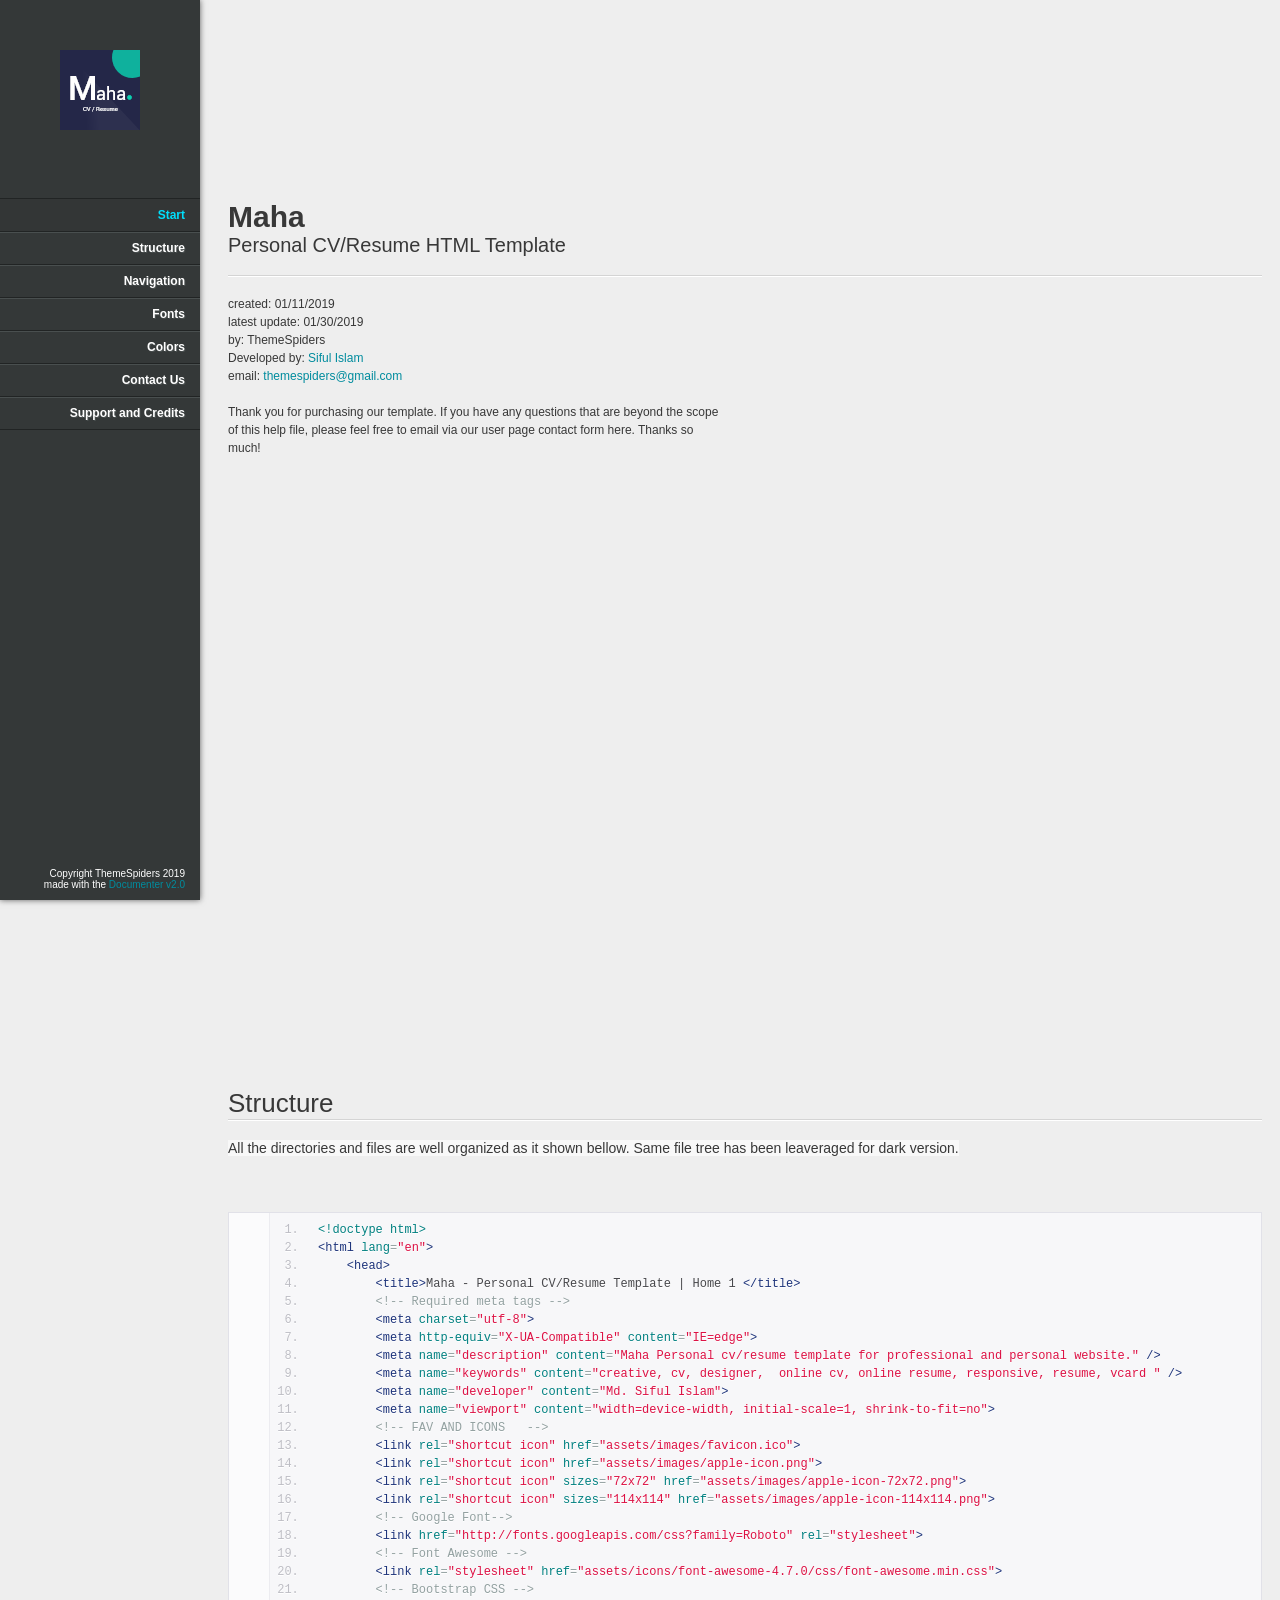
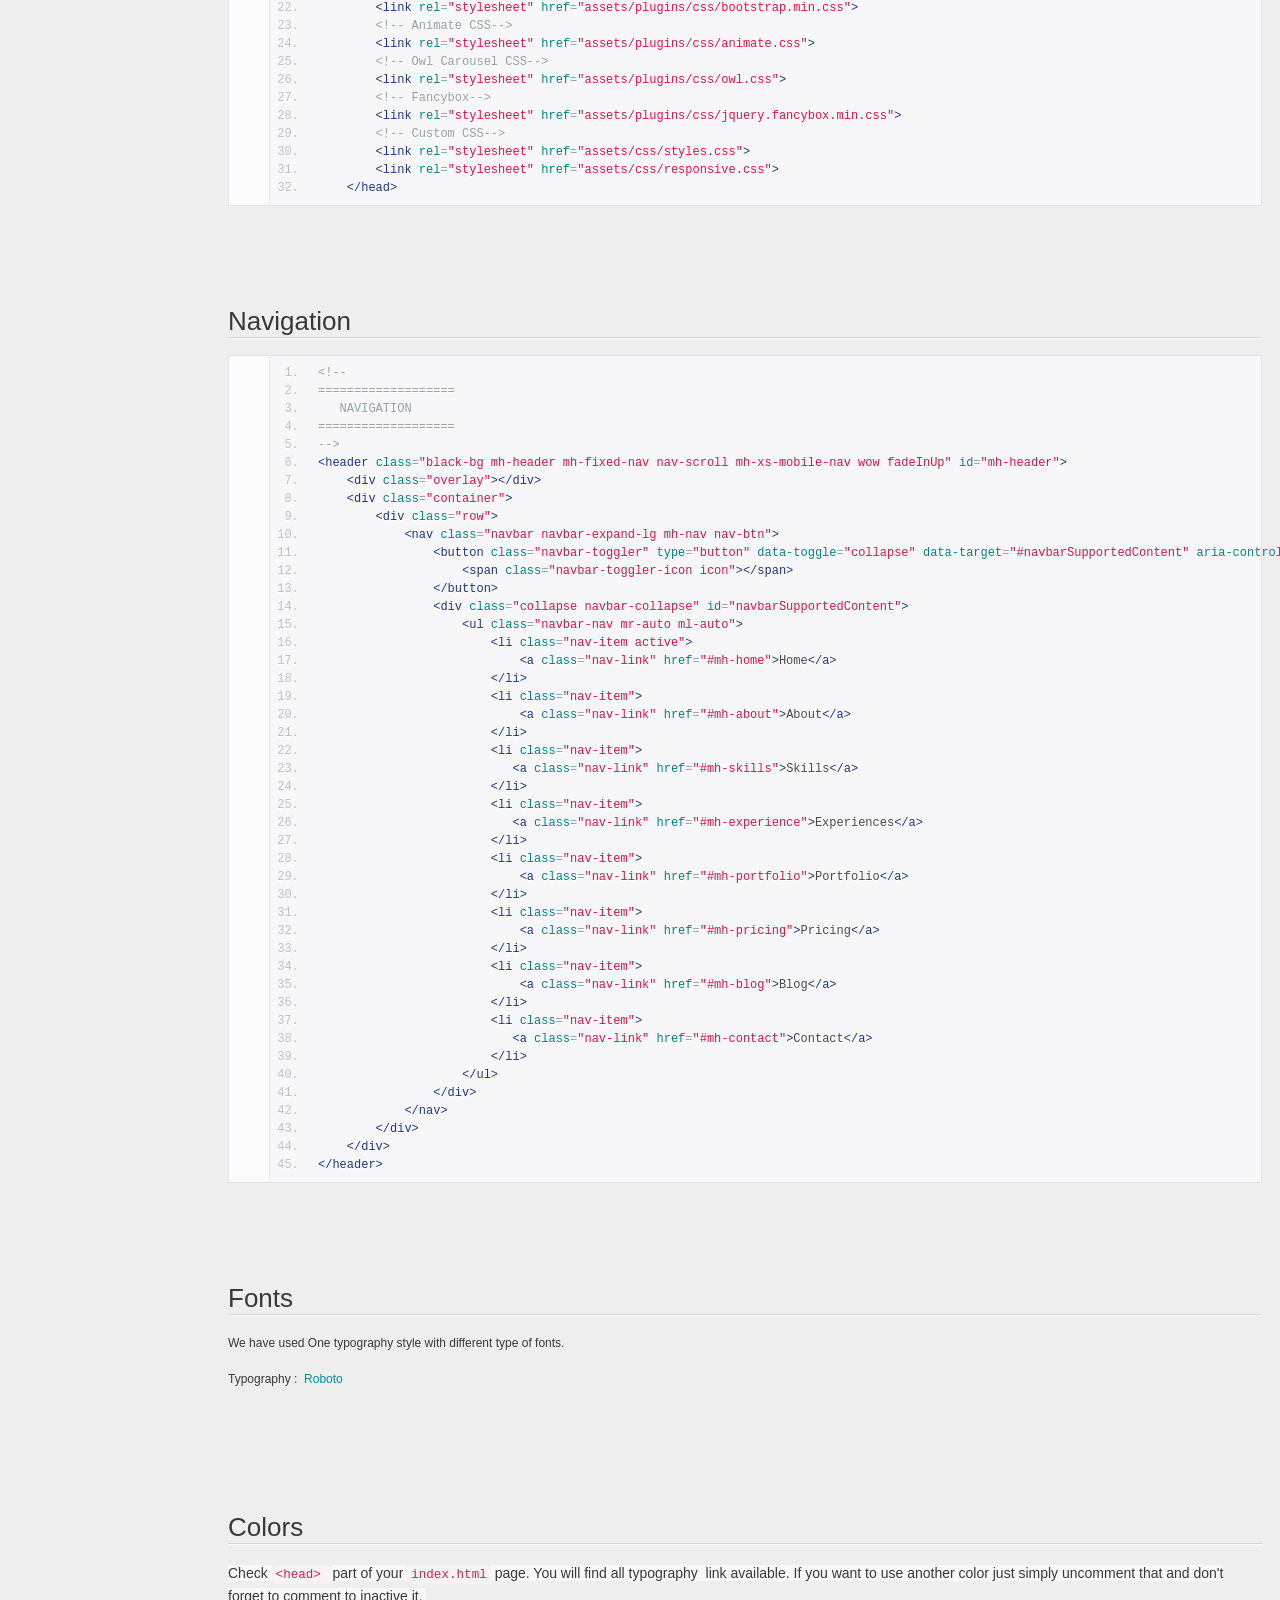
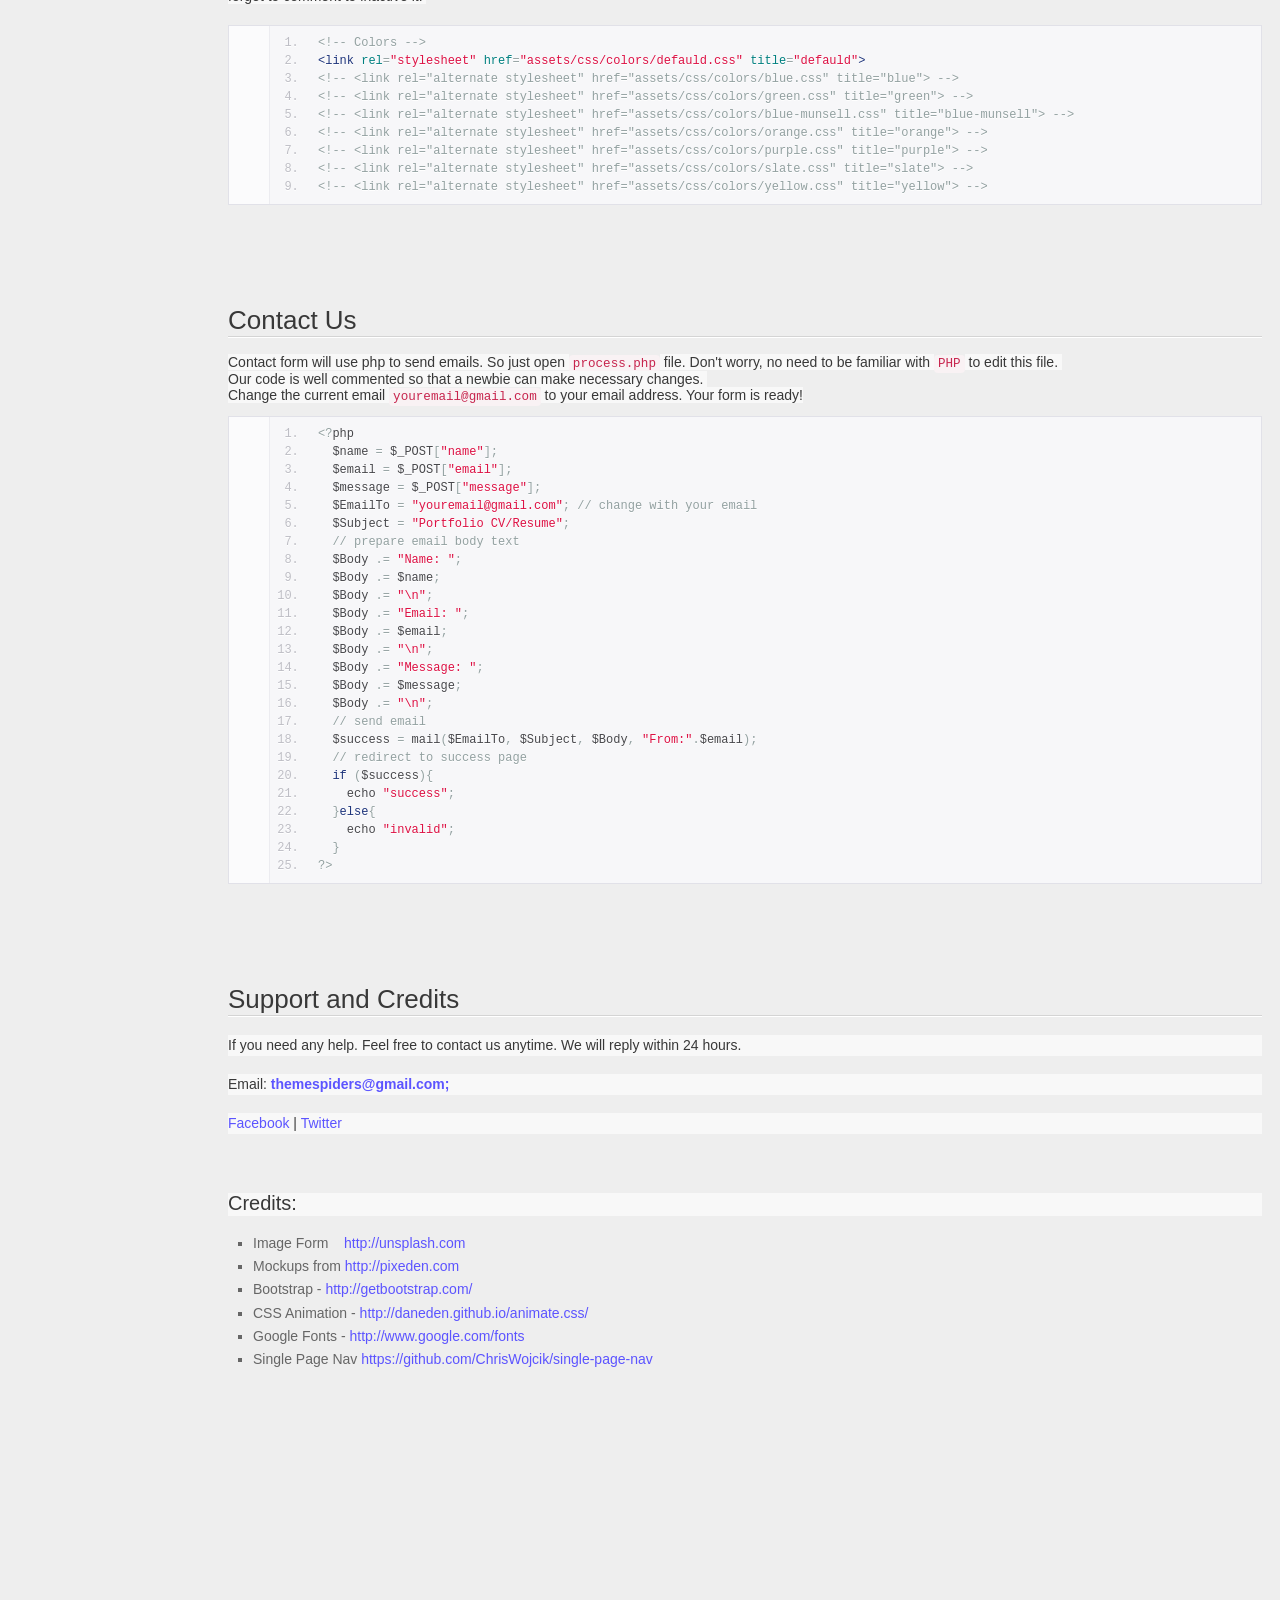
<file: Wonder/documentation/index.html>
<!doctype html>  
<!--[if IE 6 ]><html lang="en-us" class="ie6"> <![endif]-->
<!--[if IE 7 ]><html lang="en-us" class="ie7"> <![endif]-->
<!--[if IE 8 ]><html lang="en-us" class="ie8"> <![endif]-->
<!--[if (gt IE 7)|!(IE)]><!-->
<html lang="en-us"><!--<![endif]-->

<!-- Mirrored from cvresumetemplate.com/maha-personal-cv-resume-html-template/documentation/index.html by HTTrack Website Copier/3.x [XR&CO'2014], Sat, 07 Sep 2019 05:36:10 GMT -->
<head>
	<meta charset="utf-8">
	
	<title>Maha - Personal CV/Resume HTML Template</title>
	
    <meta name="description" content="Maha Personal cv/resume template for professional and personal website." />
    <meta name="keywords" content="creative, cv, designer,  online cv, online resume, powerful portfolio, professional, professional resume, responsive, resume, vcard " />
    <meta name="developer" content="Md. Siful Islam">
	<meta name="date" content="2019-01-30T00:00:00+01:00">	
	<link rel="stylesheet" href="assets/css/documenter_style.css" media="all">
	<link rel="stylesheet" href="assets/js/google-code-prettify/prettify.css" media="screen">
	<script src="assets/js/google-code-prettify/prettify.js"></script>	
	<script src="assets/js/jquery.js"></script>	
	<script src="assets/js/smoothscroll.js"></script>
	<script src="assets/js/jquery.easing.js"></script>
	
	<script>document.createElement('section');var duration='854',easing='swing';</script>
	<script src="assets/js/script.js"></script>
	
	<style>
		html{background-color:#EEEEEE;color:#383838;}
		::-moz-selection{background:#333636;color:#00DFFC;}
		::selection{background:#333636;color:#00DFFC;}
		#documenter_sidebar #documenter_logo{background-image:url(assets/images/image_1.png);}
		a{color:#008C9E;}
		.btn {
			border-radius:3px;
		}
		.btn-primary {
			  background-image: -moz-linear-gradient(top, #008C9E, #006673);
			  background-image: -ms-linear-gradient(top, #008C9E, #006673);
			  background-image: -webkit-gradient(linear, 0 0, 0 008C9E%, from(#343838), to(#006673));
			  background-image: -webkit-linear-gradient(top, #008C9E, #006673);
			  background-image: -o-linear-gradient(top, #008C9E, #006673);
			  background-image: linear-gradient(top, #008C9E, #006673);
			  filter: progid:DXImageTransform.Microsoft.gradient(startColorstr='#008C9E', endColorstr='#006673', GradientType=0);
			  border-color: #006673 #006673 #bfbfbf;
			  color:#FFFFFF;
		}
		.btn-primary:hover,
		.btn-primary:active,
		.btn-primary.active,
		.btn-primary.disabled,
		.btn-primary[disabled] {
		  border-color: #008C9E #008C9E #bfbfbf;
		  background-color: #006673;
		}
		hr{border-top:1px solid #D4D4D4;border-bottom:1px solid #FFFFFF;}
		#documenter_sidebar, #documenter_sidebar ul a{background-color:#343838;color:#FFFFFF;http://demo.themespiders.com/praxis-app-landing-template/assets/images/black-home-bg.jpg}
		#documenter_sidebar ul a{-webkit-text-shadow:1px 1px 0px #494F4F;-moz-text-shadow:1px 1px 0px #494F4F;text-shadow:1px 1px 0px #494F4F;}
		#documenter_sidebar ul{border-top:1px solid #212424;}
		#documenter_sidebar ul a{border-top:1px solid #494F4F;border-bottom:1px solid #212424;color:#FFFFFF;}
		#documenter_sidebar ul a:hover{background:#333636;color:#00DFFC;border-top:1px solid #333636;}
		#documenter_sidebar ul a.current{background:#333636;color:#00DFFC;border-top:1px solid #333636;}
		#documenter_copyright{display:block !important;visibility:visible !important;}
	</style>
	
</head>
<body class="documenter-project-maha-cv-resume">
	<div id="documenter_sidebar">
		<a href="#documenter_cover" id="documenter_logo"></a>
		<ul id="documenter_nav">
			<li><a class="current" href="#documenter_cover">Start</a></li>
				
			<li><a href="#structure" title="Structure">Structure</a></li>
			<li><a href="#navigation" title="Navigation">Navigation</a></li>
			<li><a href="#fonts" title="Fonts">Fonts</a></li>
			<li><a href="#colors" title="Colors">Colors</a></li>
			<li><a href="#contact_us" title="Contact Us">Contact Us</a></li>
			<li><a href="#support_and_credits" title="Support and Credits">Support and Credits</a></li>

		</ul>
		<div id="documenter_copyright">Copyright ThemeSpiders 2019<br>
		made with the <a href="http://rxa.li/documenter">Documenter v2.0</a> 
		</div>
	</div>
	<div id="documenter_content">
	<section id="documenter_cover">
	<h1>Maha</h1>
	<h2>Personal CV/Resume HTML Template</h2>
	<div id="documenter_buttons">
		
	</div>
	<hr>
	<ul>
	<li>created: 01/11/2019</li>
	<li>latest update: 01/30/2019</li>
	<li>by: ThemeSpiders</li>
	<li>Developed by: <a href="sifulislam.html">Siful Islam</a></li>
	<li><a href="#"></a></li>
	<li>email: <a href="mailto:&#116;&#104;&#101;&#109;&#101;&#115;&#112;&#105;&#100;&#101;&#114;&#115;&#64;&#103;&#109;&#97;&#105;&#108;&#46;&#99;&#111;&#109;">&#116;&#104;&#101;&#109;&#101;&#115;&#112;&#105;&#100;&#101;&#114;&#115;&#64;&#103;&#109;&#97;&#105;&#108;&#46;&#99;&#111;&#109;</a></li>
	</ul>
	<p>Thank you for purchasing our template. 
If you have any questions that are beyond the scope of this help file, please feel free to email via our user page contact form here. Thanks so much!</p>
	</section>
	
	<section id="structure">
	<div class="page-header"><h3>Structure</h3><hr class="notop"></div>
<p>
	<span style="color: rgb(56, 56, 56); font-family: Arial, verdana, arial, sans-serif; font-size: 14px; background-color: rgb(248, 248, 248);">All the directories and files are well organized as it shown bellow. Same file tree has been leaveraged for dark version.</span></p>
<p>
	&nbsp;</p>
<pre class="prettyprint lang-html linenums">
&lt;!doctype html&gt;
&lt;html lang=&quot;en&quot;&gt;
    &lt;head&gt;
        &lt;title&gt;Maha - Personal CV/Resume Template | Home 1 &lt;/title&gt;
        &lt;!-- Required meta tags --&gt;
        &lt;meta charset=&quot;utf-8&quot;&gt;
        &lt;meta http-equiv=&quot;X-UA-Compatible&quot; content=&quot;IE=edge&quot;&gt;
        &lt;meta name=&quot;description&quot; content=&quot;Maha Personal cv/resume template for professional and personal website.&quot; /&gt;
        &lt;meta name=&quot;keywords&quot; content=&quot;creative, cv, designer,  online cv, online resume, responsive, resume, vcard &quot; /&gt;
        &lt;meta name=&quot;developer&quot; content=&quot;Md. Siful Islam&quot;&gt;
        &lt;meta name=&quot;viewport&quot; content=&quot;width=device-width, initial-scale=1, shrink-to-fit=no&quot;&gt;
        &lt;!-- FAV AND ICONS   --&gt;
        &lt;link rel=&quot;shortcut icon&quot; href=&quot;assets/images/favicon.ico&quot;&gt;
        &lt;link rel=&quot;shortcut icon&quot; href=&quot;assets/images/apple-icon.png&quot;&gt;
        &lt;link rel=&quot;shortcut icon&quot; sizes=&quot;72x72&quot; href=&quot;assets/images/apple-icon-72x72.png&quot;&gt;
        &lt;link rel=&quot;shortcut icon&quot; sizes=&quot;114x114&quot; href=&quot;assets/images/apple-icon-114x114.png&quot;&gt;
        &lt;!-- Google Font--&gt;
        &lt;link href=&quot;http://fonts.googleapis.com/css?family=Roboto&quot; rel=&quot;stylesheet&quot;&gt;
        &lt;!-- Font Awesome --&gt;
        &lt;link rel=&quot;stylesheet&quot; href=&quot;assets/icons/font-awesome-4.7.0/css/font-awesome.min.css&quot;&gt;
        &lt;!-- Bootstrap CSS --&gt;
        &lt;link rel=&quot;stylesheet&quot; href=&quot;assets/plugins/css/bootstrap.min.css&quot;&gt;
        &lt;!-- Animate CSS--&gt;
        &lt;link rel=&quot;stylesheet&quot; href=&quot;assets/plugins/css/animate.css&quot;&gt;
        &lt;!-- Owl Carousel CSS--&gt;
        &lt;link rel=&quot;stylesheet&quot; href=&quot;assets/plugins/css/owl.css&quot;&gt;
        &lt;!-- Fancybox--&gt;
        &lt;link rel=&quot;stylesheet&quot; href=&quot;assets/plugins/css/jquery.fancybox.min.css&quot;&gt;
        &lt;!-- Custom CSS--&gt;
        &lt;link rel=&quot;stylesheet&quot; href=&quot;assets/css/styles.css&quot;&gt;
        &lt;link rel=&quot;stylesheet&quot; href=&quot;assets/css/responsive.css&quot;&gt;
    &lt;/head&gt;</pre>

</section>
<section id="navigation">
	<div class="page-header"><h3>Navigation</h3><hr class="notop"></div>
<pre class="prettyprint lang-html linenums">
​&lt;!--
===================
   NAVIGATION
===================
--&gt;
&lt;header class=&quot;black-bg mh-header mh-fixed-nav nav-scroll mh-xs-mobile-nav wow fadeInUp&quot; id=&quot;mh-header&quot;&gt;
    &lt;div class=&quot;overlay&quot;&gt;&lt;/div&gt;
    &lt;div class=&quot;container&quot;&gt;
        &lt;div class=&quot;row&quot;&gt;
            &lt;nav class=&quot;navbar navbar-expand-lg mh-nav nav-btn&quot;&gt;
                &lt;button class=&quot;navbar-toggler&quot; type=&quot;button&quot; data-toggle=&quot;collapse&quot; data-target=&quot;#navbarSupportedContent&quot; aria-controls=&quot;navbarSupportedContent&quot; aria-expanded=&quot;false&quot; aria-label=&quot;Toggle navigation&quot;&gt;
                    &lt;span class=&quot;navbar-toggler-icon icon&quot;&gt;&lt;/span&gt;
                &lt;/button&gt;
                &lt;div class=&quot;collapse navbar-collapse&quot; id=&quot;navbarSupportedContent&quot;&gt;
                    &lt;ul class=&quot;navbar-nav mr-auto ml-auto&quot;&gt;
                        &lt;li class=&quot;nav-item active&quot;&gt;
                            &lt;a class=&quot;nav-link&quot; href=&quot;#mh-home&quot;&gt;Home&lt;/a&gt;
                        &lt;/li&gt;
                        &lt;li class=&quot;nav-item&quot;&gt;
                            &lt;a class=&quot;nav-link&quot; href=&quot;#mh-about&quot;&gt;About&lt;/a&gt;
                        &lt;/li&gt;
                        &lt;li class=&quot;nav-item&quot;&gt;
                           &lt;a class=&quot;nav-link&quot; href=&quot;#mh-skills&quot;&gt;Skills&lt;/a&gt;
                        &lt;/li&gt;                                
                        &lt;li class=&quot;nav-item&quot;&gt;
                           &lt;a class=&quot;nav-link&quot; href=&quot;#mh-experience&quot;&gt;Experiences&lt;/a&gt;
                        &lt;/li&gt;                                
                        &lt;li class=&quot;nav-item&quot;&gt;
                            &lt;a class=&quot;nav-link&quot; href=&quot;#mh-portfolio&quot;&gt;Portfolio&lt;/a&gt;
                        &lt;/li&gt;                               
                        &lt;li class=&quot;nav-item&quot;&gt;
                            &lt;a class=&quot;nav-link&quot; href=&quot;#mh-pricing&quot;&gt;Pricing&lt;/a&gt;
                        &lt;/li&gt;
                        &lt;li class=&quot;nav-item&quot;&gt;
                            &lt;a class=&quot;nav-link&quot; href=&quot;#mh-blog&quot;&gt;Blog&lt;/a&gt;
                        &lt;/li&gt;
                        &lt;li class=&quot;nav-item&quot;&gt;
                           &lt;a class=&quot;nav-link&quot; href=&quot;#mh-contact&quot;&gt;Contact&lt;/a&gt;
                        &lt;/li&gt;
                    &lt;/ul&gt;
                &lt;/div&gt;
            &lt;/nav&gt;
        &lt;/div&gt;
    &lt;/div&gt;
&lt;/header&gt;​</pre>
</section>
<section id="fonts">
	<div class="page-header"><h3>Fonts</h3><hr class="notop"></div>
<p>
	We have used One typography style with different type of fonts.</p>
<p>
	Typography :&nbsp; <a href="https://fonts.google.com/specimen/Roboto">Roboto</a><br>
	&nbsp;</p>
</section>
<section id="colors">
	<div class="page-header"><h3>Colors</h3><hr class="notop"></div>
<p>
	<span style="margin: 0px; padding: 0px; border: 0px; outline: 0px; font-size: 14px; font-family: Arial, verdana, arial, sans-serif; vertical-align: baseline; color: rgb(56, 56, 56); line-height: 21px; background-color: rgb(248, 248, 248);">Check&nbsp;</span><code style="margin: 0px; padding: 2px 4px; border: 0px; outline: 0px; font-size: 12.6px; font-family: &quot;Courier New&quot;, Courier, monospace; vertical-align: baseline; color: rgb(199, 37, 78); border-radius: 4px; line-height: 21px; background-color: rgb(249, 242, 244);">&lt;head&gt;&nbsp;</code><span style="margin: 0px; padding: 0px; border: 0px; outline: 0px; font-size: 14px; font-family: Arial, verdana, arial, sans-serif; vertical-align: baseline; color: rgb(56, 56, 56); line-height: 21px; background-color: rgb(248, 248, 248);">part of your&nbsp;</span><code style="margin: 0px; padding: 2px 4px; border: 0px; outline: 0px; font-size: 12.6px; font-family: &quot;Courier New&quot;, Courier, monospace; vertical-align: baseline; color: rgb(199, 37, 78); border-radius: 4px; line-height: 21px; background-color: rgb(249, 242, 244);">index.html</code><span style="margin: 0px; padding: 0px; border: 0px; outline: 0px; font-size: 14px; font-family: Arial, verdana, arial, sans-serif; vertical-align: baseline; color: rgb(56, 56, 56); line-height: 21px; background-color: rgb(248, 248, 248);">&nbsp;page. You will find all t</span><span style="margin: 0px; padding: 0px; border: 0px; outline: 0px; font-size: 14px; font-family: Arial, verdana, arial, sans-serif; vertical-align: baseline; color: rgb(56, 56, 56); line-height: 21px; background-color: rgb(248, 248, 248);">ypography&nbsp;</span><span style="margin: 0px; padding: 0px; border: 0px; outline: 0px; font-size: 14px; font-family: Arial, verdana, arial, sans-serif; vertical-align: baseline; color: rgb(56, 56, 56); line-height: 21px; background-color: rgb(248, 248, 248);">&nbsp;link available.&nbsp;</span><span style="margin: 0px; padding: 0px; border: 0px; outline: 0px; font-size: 14px; font-family: Arial, verdana, arial, sans-serif; vertical-align: baseline; color: rgb(56, 56, 56); line-height: 21px; background-color: rgb(248, 248, 248);">If you want to use another color just simply uncomment that and don&#39;t forget to comment</span><span style="margin: 0px; padding: 0px; border: 0px; outline: 0px; font-size: 14px; font-family: Arial, verdana, arial, sans-serif; vertical-align: baseline; color: rgb(56, 56, 56); line-height: 21px; background-color: rgb(248, 248, 248);">&nbsp;to inactive it.&nbsp;</span></p>
<pre class="prettyprint lang-html linenums">
&lt;!-- Colors --&gt;
&lt;link rel=&quot;stylesheet&quot; href=&quot;assets/css/colors/defauld.css&quot; title=&quot;defauld&quot;&gt;
&lt;!-- &lt;link rel=&quot;alternate stylesheet&quot; href=&quot;assets/css/colors/blue.css&quot; title=&quot;blue&quot;&gt; --&gt;
&lt;!-- &lt;link rel=&quot;alternate stylesheet&quot; href=&quot;assets/css/colors/green.css&quot; title=&quot;green&quot;&gt; --&gt;
&lt;!-- &lt;link rel=&quot;alternate stylesheet&quot; href=&quot;assets/css/colors/blue-munsell.css&quot; title=&quot;blue-munsell&quot;&gt; --&gt;
&lt;!-- &lt;link rel=&quot;alternate stylesheet&quot; href=&quot;assets/css/colors/orange.css&quot; title=&quot;orange&quot;&gt; --&gt;
&lt;!-- &lt;link rel=&quot;alternate stylesheet&quot; href=&quot;assets/css/colors/purple.css&quot; title=&quot;purple&quot;&gt; --&gt;
&lt;!-- &lt;link rel=&quot;alternate stylesheet&quot; href=&quot;assets/css/colors/slate.css&quot; title=&quot;slate&quot;&gt; --&gt;
&lt;!-- &lt;link rel=&quot;alternate stylesheet&quot; href=&quot;assets/css/colors/yellow.css&quot; title=&quot;yellow&quot;&gt; --&gt;</pre>
</section>
<section id="contact_us">
	<div class="page-header"><h3>Contact Us</h3><hr class="notop"></div>
<div>
	<span style="color: rgb(56, 56, 56); font-family: Arial, verdana, arial, sans-serif; font-size: 14px; background-color: rgb(248, 248, 248);">Contact form will use php to send emails. So just open&nbsp;</span><code style="margin: 0px; padding: 2px 4px; border: 0px; outline: 0px; font-weight: inherit; font-style: inherit; font-size: 12.6px; font-family: &quot;Courier New&quot;, Courier, monospace; vertical-align: baseline; color: rgb(199, 37, 78); border-radius: 4px; background-color: rgb(249, 242, 244);">process.php</code><span style="color: rgb(56, 56, 56); font-family: Arial, verdana, arial, sans-serif; font-size: 14px; background-color: rgb(248, 248, 248);">&nbsp;file. Don&#39;t worry, no need to be familiar with&nbsp;</span><code style="margin: 0px; padding: 2px 4px; border: 0px; outline: 0px; font-weight: inherit; font-style: inherit; font-size: 12.6px; font-family: &quot;Courier New&quot;, Courier, monospace; vertical-align: baseline; color: rgb(199, 37, 78); border-radius: 4px; background-color: rgb(249, 242, 244);">PHP</code><span style="color: rgb(56, 56, 56); font-family: Arial, verdana, arial, sans-serif; font-size: 14px; background-color: rgb(248, 248, 248);">&nbsp;to edit this file.&nbsp;</span></div>
<div>
	<span style="background-color: rgb(248, 248, 248); color: rgb(56, 56, 56); font-family: Arial, verdana, arial, sans-serif; font-size: 14px;">Our code is well commented so that a newbie can make necessary changes.&nbsp;</span></div>
<div>
	<span style="color: rgb(56, 56, 56); font-family: Arial, verdana, arial, sans-serif; font-size: 14px; background-color: rgb(248, 248, 248);">Change the current email&nbsp;</span><code style="margin: 0px; padding: 2px 4px; border: 0px; outline: 0px; font-weight: inherit; font-style: inherit; font-size: 12.6px; font-family: &quot;Courier New&quot;, Courier, monospace; vertical-align: baseline; color: rgb(199, 37, 78); border-radius: 4px; background-color: rgb(249, 242, 244);">&#121;&#111;&#117;&#114;&#101;&#109;&#97;&#105;&#108;&#64;&#103;&#109;&#97;&#105;&#108;&#46;&#99;&#111;&#109;</code><span style="color: rgb(56, 56, 56); font-family: Arial, verdana, arial, sans-serif; font-size: 14px; background-color: rgb(248, 248, 248);">&nbsp;to your email address. Your form is ready!</span></div>
<pre class="prettyprint lang-php linenums">
&lt;?php
  $name = $_POST[&quot;name&quot;];
  $email = $_POST[&quot;email&quot;];
  $message = $_POST[&quot;message&quot;];
  $EmailTo = &quot;&#121;&#111;&#117;&#114;&#101;&#109;&#97;&#105;&#108;&#64;&#103;&#109;&#97;&#105;&#108;&#46;&#99;&#111;&#109;&quot;; // change with your email
  $Subject = &quot;Portfolio CV/Resume&quot;;
  // prepare email body text
  $Body .= &quot;Name: &quot;;
  $Body .= $name;
  $Body .= &quot;\n&quot;; 
  $Body .= &quot;Email: &quot;;
  $Body .= $email;
  $Body .= &quot;\n&quot;;
  $Body .= &quot;Message: &quot;;
  $Body .= $message;
  $Body .= &quot;\n&quot;;
  // send email
  $success = mail($EmailTo, $Subject, $Body, &quot;From:&quot;.$email);
  // redirect to success page
  if ($success){
    echo &quot;success&quot;;
  }else{
    echo &quot;invalid&quot;;
  } 
?&gt;</pre>
</section>
<section id="support_and_credits">
	<div class="page-header"><h3>Support and Credits</h3><hr class="notop"></div>
<p style="margin: 18px 0px; padding: 0px; border: 0px; outline: 0px; font-size: 14px; font-family: Arial, verdana, arial, sans-serif; vertical-align: baseline; line-height: 1.5em; color: rgb(56, 56, 56); background-color: rgb(248, 248, 248);">
	If you need any help. Feel free to contact us anytime. We will reply within 24 hours.</p>
<p style="margin: 18px 0px; padding: 0px; border: 0px; outline: 0px; font-size: 14px; font-family: Arial, verdana, arial, sans-serif; vertical-align: baseline; line-height: 1.5em; color: rgb(56, 56, 56); background-color: rgb(248, 248, 248);">
	Email:&nbsp;<span style="margin: 0px; padding: 0px; border: 0px; outline: 0px; font-weight: 700; font-style: inherit; font-family: inherit; vertical-align: baseline;"><a href="mailto:&#116;&#104;&#101;&#109;&#101;&#115;&#112;&#105;&#100;&#101;&#114;&#115;&#64;&#103;&#109;&#97;&#105;&#108;&#46;&#99;&#111;&#109;;?subject=envato" style="margin: 0px; padding: 0px; border: 0px; outline: 0px; font-weight: inherit; font-style: inherit; font-family: inherit; vertical-align: baseline; color: rgb(92, 84, 255); text-decoration-line: none; cursor: pointer;">&#116;&#104;&#101;&#109;&#101;&#115;&#112;&#105;&#100;&#101;&#114;&#115;&#64;&#103;&#109;&#97;&#105;&#108;&#46;&#99;&#111;&#109;;</a></span></p>
<p style="margin: 18px 0px; padding: 0px; border: 0px; outline: 0px; font-size: 14px; font-family: Arial, verdana, arial, sans-serif; vertical-align: baseline; line-height: 1.5em; color: rgb(56, 56, 56); background-color: rgb(248, 248, 248);">
	<a href="https://www.facebook.com/siful.bd" style="margin: 0px; padding: 0px; border: 0px; outline: 0px; font-weight: inherit; font-style: inherit; font-family: inherit; vertical-align: baseline; color: rgb(92, 84, 255); text-decoration-line: none; cursor: pointer;">Facebook</a>&nbsp;|&nbsp;<a href="https://twitter.com/getsiful" style="margin: 0px; padding: 0px; border: 0px; outline: 0px; font-weight: inherit; font-style: inherit; font-family: inherit; vertical-align: baseline; color: rgb(92, 84, 255); text-decoration-line: none; cursor: pointer;">Twitter</a></p>
<h4 id="support_and_credits__nbsp">&nbsp;</h4>
<p style="margin: 18px 0px; padding: 0px; border: 0px; outline: 0px; font-size: 14px; font-family: Arial, verdana, arial, sans-serif; vertical-align: baseline; line-height: 1.5em; color: rgb(56, 56, 56); background-color: rgb(248, 248, 248);">
	<span style="margin: 0px; padding: 0px; border: 0px; outline: 0px; font-weight: inherit; font-style: inherit; font-size: 20px; font-family: inherit; vertical-align: baseline;">Credits:</span></p>
<ul style="margin: 0px 0px 18px 25px; padding-right: 0px; padding-left: 0px; border: 0px; outline: 0px; font-size: 13px; font-family: &quot;Helvetica Neue&quot;, Helvetica, Arial, sans-serif; vertical-align: baseline; line-height: 1; color: rgb(64, 64, 64); background-color: rgb(238, 238, 238);">
	<li style="margin: 0px 0px 5px; padding: 0px; border: 0px; outline: 0px; font-weight: inherit; font-style: inherit; font-size: 14px; font-family: inherit; vertical-align: baseline; list-style: square; line-height: 18.2px; color: rgb(102, 102, 102);">
		<div style="margin: 0px; padding: 0px; border: 0px; outline: 0px; font-weight: inherit; font-style: inherit; font-family: inherit; vertical-align: baseline;">
			<span style="font-family: inherit; font-style: inherit; font-weight: inherit; margin: 0px; padding: 0px; border: 0px; outline: 0px; vertical-align: baseline; line-height: 18.2px;">Image Form&nbsp;</span><span style="font-family: inherit; font-style: inherit; font-weight: inherit; margin: 0px; padding: 0px; border: 0px; outline: 0px; vertical-align: baseline; line-height: 18.2px;">&nbsp;</span><span style="font-family: inherit; font-style: inherit; font-weight: inherit; margin: 0px; padding: 0px; border: 0px; outline: 0px; vertical-align: baseline; line-height: 18.2px;">&nbsp;&nbsp;</span><a href="https://wrapbootstrap.com/out?u=http%3A%2F%2Funsplash.com" style="font-family: inherit; font-style: inherit; font-weight: inherit; margin: 0px; padding: 0px; border: 0px; outline: 0px; vertical-align: baseline; color: rgb(92, 84, 255); text-decoration-line: none; cursor: pointer; line-height: inherit;" target="_blank">http://unsplash.com</a></div>
	</li>
	<li style="margin: 0px 0px 5px; padding: 0px; border: 0px; outline: 0px; font-weight: inherit; font-style: inherit; font-size: 14px; font-family: inherit; vertical-align: baseline; list-style: square; line-height: 18.2px; color: rgb(102, 102, 102);">
		<span style="margin: 0px; padding: 0px; border: 0px; outline: 0px; font-weight: inherit; font-style: inherit; font-family: inherit; vertical-align: baseline; line-height: 18.2px;">Mockups from&nbsp;</span><a href="https://wrapbootstrap.com/out?u=http%3A%2F%2Fpixeden.com" style="margin: 0px; padding: 0px; border: 0px; outline: 0px; font-weight: inherit; font-style: inherit; font-family: inherit; vertical-align: baseline; color: rgb(92, 84, 255); text-decoration-line: none; cursor: pointer; line-height: inherit;" target="_blank">http://pixeden.com</a></li>
	<li style="margin: 0px 0px 5px; padding: 0px; border: 0px; outline: 0px; font-weight: inherit; font-style: inherit; font-size: 14px; font-family: inherit; vertical-align: baseline; list-style: square; line-height: 18.2px; color: rgb(102, 102, 102);">
		Bootstrap -&nbsp;<a href="http://getbootstrap.com/" style="margin: 0px; padding: 0px; border: 0px; outline: 0px; font-weight: inherit; font-style: inherit; font-family: inherit; vertical-align: baseline; color: rgb(92, 84, 255); text-decoration-line: none; cursor: pointer; line-height: inherit;" target="_blank">http://getbootstrap.com/</a></li>
	<li style="margin: 0px 0px 5px; padding: 0px; border: 0px; outline: 0px; font-weight: inherit; font-style: inherit; font-size: 14px; font-family: inherit; vertical-align: baseline; list-style: square; line-height: 18.2px; color: rgb(102, 102, 102);">
		CSS Animation -&nbsp;<a href="https://wrapbootstrap.com/out?u=http%3A%2F%2Fdaneden.github.io%2Fanimate.css%2F" style="margin: 0px; padding: 0px; border: 0px; outline: 0px; font-weight: inherit; font-style: inherit; font-family: inherit; vertical-align: baseline; color: rgb(92, 84, 255); text-decoration-line: none; cursor: pointer; line-height: inherit;" target="_blank">http://daneden.github.io/animate.css/</a></li>
	<li style="margin: 0px 0px 5px; padding: 0px; border: 0px; outline: 0px; font-weight: inherit; font-style: inherit; font-size: 14px; font-family: inherit; vertical-align: baseline; list-style: square; line-height: 18.2px; color: rgb(102, 102, 102);">
		Google Fonts -&nbsp;<a href="https://wrapbootstrap.com/out?u=http%3A%2F%2Fwww.google.com%2Ffonts" style="margin: 0px; padding: 0px; border: 0px; outline: 0px; font-weight: inherit; font-style: inherit; font-family: inherit; vertical-align: baseline; color: rgb(92, 84, 255); text-decoration-line: none; cursor: pointer; line-height: inherit;" target="_blank">http://www.google.com/fonts</a></li>
	<li style="margin: 0px 0px 5px; padding: 0px; border: 0px; outline: 0px; font-weight: inherit; font-style: inherit; font-size: 14px; font-family: inherit; vertical-align: baseline; list-style: square; line-height: 18.2px; color: rgb(102, 102, 102);">
		Single Page Nav&nbsp;<a href="https://github.com/ChrisWojcik/single-page-nav" style="margin: 0px; padding: 0px; border: 0px; outline: 0px; font-weight: inherit; font-style: inherit; font-family: inherit; vertical-align: baseline; color: rgb(92, 84, 255); text-decoration-line: none; cursor: pointer; line-height: inherit;" target="_blank">https://github.com/ChrisWojcik/single-page-nav</a></li>
</ul>
</section>

	</div>
</body>

<!-- Mirrored from cvresumetemplate.com/maha-personal-cv-resume-html-template/documentation/index.html by HTTrack Website Copier/3.x [XR&CO'2014], Sat, 07 Sep 2019 05:36:14 GMT -->
</html>
</file>
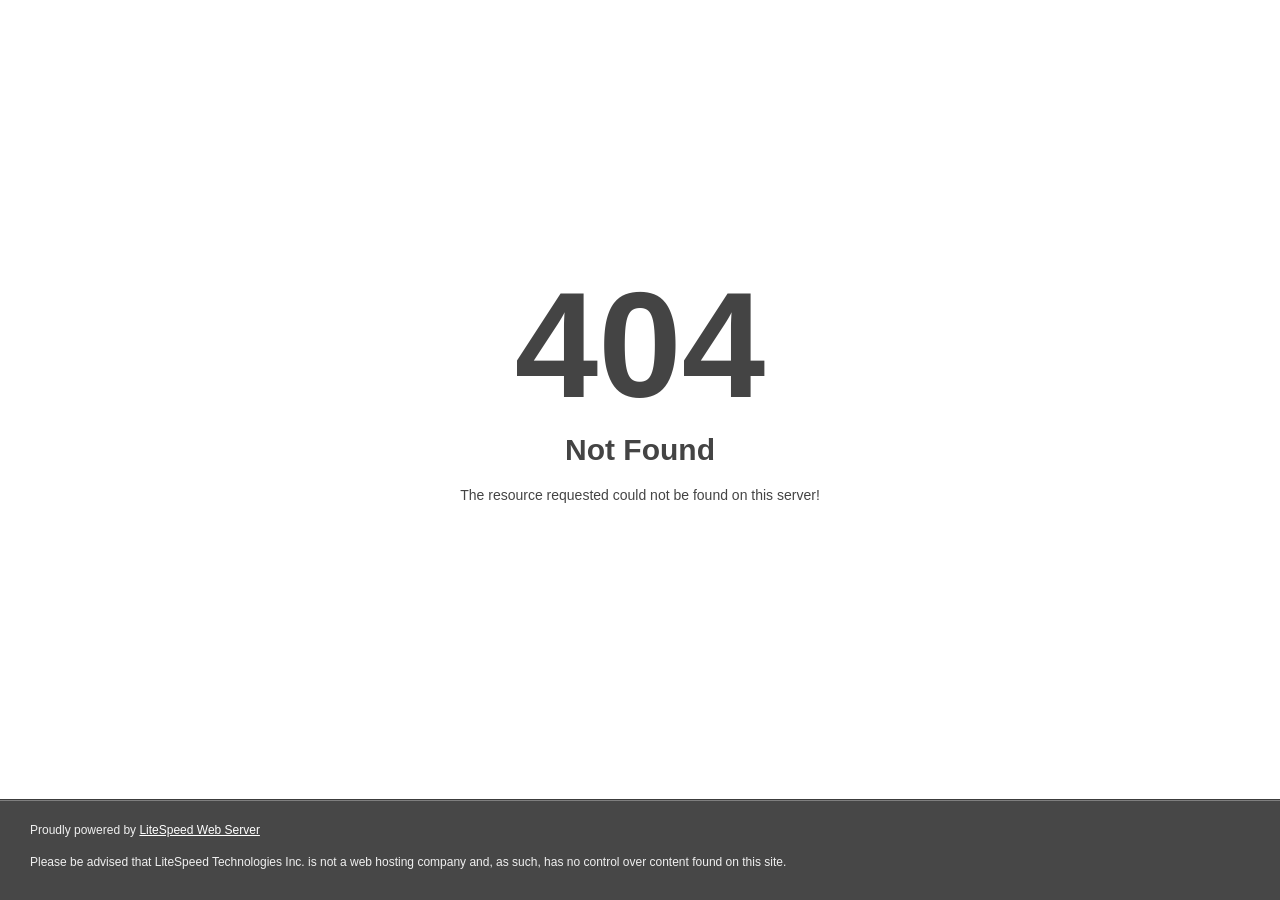
<file: Wonder/documentation/sifulislam.html>
<!DOCTYPE html>
<html style="height:100%">
<head>
<meta name="viewport" content="width=device-width, initial-scale=1, shrink-to-fit=no">
<title> 404 Not Found
</title></head>
<body style="color: #444; margin:0;font: normal 14px/20px Arial, Helvetica, sans-serif; height:100%; background-color: #fff;">
<div style="height:auto; min-height:100%; ">     <div style="text-align: center; width:800px; margin-left: -400px; position:absolute; top: 30%; left:50%;">
        <h1 style="margin:0; font-size:150px; line-height:150px; font-weight:bold;">404</h1>
<h2 style="margin-top:20px;font-size: 30px;">Not Found
</h2>
<p>The resource requested could not be found on this server!</p>
</div></div><div style="color:#f0f0f0; font-size:12px;margin:auto;padding:0px 30px 0px 30px;position:relative;clear:both;height:100px;margin-top:-101px;background-color:#474747;border-top: 1px solid rgba(0,0,0,0.15);box-shadow: 0 1px 0 rgba(255, 255, 255, 0.3) inset;">
<br>Proudly powered by  <a style="color:#fff;" href="http://www.litespeedtech.com/error-page">LiteSpeed Web Server</a><p>Please be advised that LiteSpeed Technologies Inc. is not a web hosting company and, as such, has no control over content found on this site.</p></div></body></html>
</file>
<file: Wonder/documentation/assets/css/documenter_style.css>
/*!
 * Documenter 2.0
 * http://rxa.li/documenter
 *
 * Copyright 2011, Xaver Birsak
 * http://revaxarts.com
 *
 */
html,body,div,span,applet,object,iframe,h1,h2,h3,h4,h5,h6,p,blockquote,a,abbr,acronym,address,big,cite,code,del,dfn,em,font,img,ins,kbd,q,s,samp,small,strike,strong,sub,sup,tt,var,dl,dt,dd,ol,ul,li,fieldset,form,label,legend,table,caption,tbody,tfoot,thead,tr,th,td{
	margin:0;
	padding:0;
	border:0;
	outline:0;
	font-weight:inherit;
	font-style:inherit;
	font-size:100%;
	font-family:inherit;
	vertical-align:baseline;
}
html { 
	font-size:101%;
	font-family:Arial,verdana,arial,sans-serif;
	font-size:12px;
	-webkit-text-size-adjust:none;
	color:#6F6F6F;
	background-color:#efefef;
}
body{
	min-height:100%;
	height:auto;
	width:100%;
}
footer, header, section {
	display:block;
}
a{ color:#6F6F6F; text-decoration:none; cursor:pointer; }
a:hover { text-decoration:underline }
p, ul, ol{
	margin:18px 0;
	line-height:1.5em;
}
li{
	list-style:none;
}
li.placeholder{
	height:70px;
	width:100%;
	font-size:16px;
}
hr { 
	display:block;
	height:0px;
	line-height:0px;
	border:0;
	border-top:1px solid #ddd;
	border-bottom:1px solid #aaa;
	margin:16px 0;
	padding:0;
	clear:both;
	float:none;
}
hr.notop{
	margin-top:0;
}
strong{
	font-weight:700;
}
#documenter_buttons{
	position:absolute;
	right:10px;
	margin-top:-30px;
}
.btn{
	cursor:pointer;
	width:auto;
	padding:7px 7px 8px;
	border-radius:3px;
	border:1px solid #ccc;
}
.btn:hover{
	border:1px solid #B1B4B0;
	box-shadow:0px 2px 2px rgba(0,0,0,0.1);
	-moz-box-shadow:0px 2px 2px rgba(0,0,0,0.1);
	-webkit-box-shadow:0px 2px 2px rgba(0,0,0,0.1);
	text-decoration:none;
}
.btn:active{
	border:1px solid #B1B4B0;
	box-shadow:inset 0px 2px 2px rgba(0,0,0,0.1);
	-moz-box-shadow:inset 0px 2px 2px rgba(0,0,0,0.1);
	-webkit-box-shadow:inset 0px 2px 2px rgba(0,0,0,0.1);
	background-color:#eee;
}

#documenter_content{
	position:absolute;
	right:18px;
	left:218px;
	padding-left:10px;
	padding-bottom:800px;
	min-height:100%;
	height:auto;
	z-index:1;
}
#documenter_sidebar{
	-moz-box-shadow:0 0 6px rgba(3,3,3,0.6);
	-webkit-box-shadow:0 0 6px rgba(3,3,3,0.6);
	box-shadow:0 0 6px rgba(3,3,3,0.6);
	position:fixed;
	left:0;
	width:200px;
	height:100%;
	min-height:100%;
	z-index:100;
}
#documenter_sidebar a{
	position:relative;
	z-index:100;
}
img{
	border:0;
}
#documenter_copyright{
	position:absolute;
	bottom:10px;
	font-size:10px;
	right:15px;
	width:200px;
	text-align:right;
	z-index:1
}
noscript{
	display:block;
	position:absolute;
	top:238px;
	margin:0 auto;
	width:800px;
	bottom:0;
	z-index:20;
}
noscript p{
	width:800px;
	font-size:20px;
	padding-top:20px;
	margin:0 auto;
	color:#4D4D4D;
}
.small{
	font-size:10px;
	letter-spacing:0;
}

/*----------------------------------------------------------------------*/
/* Sidebar
/*----------------------------------------------------------------------*/

#documenter_sidebar #documenter_logo{
	display:block;
	height:20%;
	max-height:200px;
	min-height:70px;
	width:200px;
	background-position:center center;
	background-repeat:no-repeat;
}
#documenter_sidebar ul{
	font-size:12px;
	font-weight:700;
	min-height:150px;
	height:75%;
	overflow:auto;
}

#documenter_sidebar ul li{
	text-align:right;
	padding:0;
}
#documenter_sidebar ul a{
	display:block;
	border-top:1px solid #ddd;
	border-bottom:1px solid #aaa;
	padding:6px 15px 7px 0;
	text-align:right;
}
#documenter_sidebar ul a:hover,#documenter_sidebar ul a.current{
	-webkit-text-shadow:none;
	-moz-text-shadow:none;
	text-shadow:none;
	text-decoration:none;
}
#documenter_sidebar ul li ul{
	border-top:0;
	font-size:10px;
	min-height:10px;
	height:auto;
	overflow:auto;
	margin:0;
	display:none;
}
#documenter_sidebar ul li ul li a{
	display:block;
	padding:4px 15px 5px 0;
	text-align:right;
}

/*----------------------------------------------------------------------*/
/* Content
/*----------------------------------------------------------------------*/

#documenter_cover{
	position:relative;
	height:800px;
	padding-top:200px !important;
}
#documenter_cover li{
	list-style:none !important;
	margin-left:0 !important;
}
#documenter_cover p{
	width:500px;
}
#documenter_content section{
	padding-top:70px;
}
#documenter_content h1{
	font-size:30px;
	font-weight:700;
}
#documenter_content h2{
	font-size:20px;
	margin-bottom:18px;
	font-weight:100;
}
#documenter_content h3{
	font-size:26px;
	margin:18px 0 0;
	font-weight:100;
}
#documenter_content h4{
	font-size:20px;
	margin:18px 0;
	font-weight:100;
}
#documenter_content h5{
	font-size:16px;
	margin:18px 0;
	font-weight:100;
}
#documenter_content h6{
	font-size:14px;
	margin:18px 0;
	font-weight:100;
}
#documenter_content p{
	margin:18px 0;
}
#documenter_content ol li{
	list-style:decimal;
	margin-left:36px;
}
#documenter_content ul li{
	list-style:square;
	margin-left:36px;
}
#documenter_content dl{
}
#documenter_content dl dt{
	padding-top:12px;
	font-weight:700;
	font-size:14px;
}
#documenter_content dl dd{
	padding-top:3px;
	margin-left:18px;
}
#documenter_content table{
	border-collapse:collapse;
}
#documenter_content table th{
	font-weight:700;
}
#documenter_content table th, #documenter_content table td{
	padding:3px;
	text-align:left;
}
#documenter_content code{
	font-family:"Courier New", Courier, monospace;
	font-size:12px;
}
#documenter_content .warning{
	padding:10px 10px 10px 30px;
	border:1px solid #D5D458;
	background-color:#F0FEB1;
	background-image:url(img/warning.png);
	background-repeat:no-repeat;
	background-position: 8px 11px;
}
#documenter_content .info{
	padding:10px 10px 10px 30px;
	border:1px solid #6AB3FF;
	background-color:#A3D0FF;
	background-image:url(img/info.png);
	background-repeat:no-repeat;
	background-position: 8px 11px;
}
#documenter_content div.alert {
  padding: 8px 35px 8px 14px;
  text-shadow: 0 1px 0 rgba(255, 255, 255, 0.5);
  background-color: #fcf8e3;
  border: 1px solid #fbeed5;
  -webkit-border-radius: 4px;
  -moz-border-radius: 4px;
  border-radius: 4px;
}
#documenter_content div.alert-success,#documenter_content  div.alert-success div.alert-heading {
  color: #468847;
}
#documenter_content div.alert-danger,#documenter_content  div.alert-error {
  background-color: #f2dede;
  border-color: #eed3d7;
}
#documenter_content div.alert-danger,
#documenter_content div.alert-error,
#documenter_content div.alert-danger div.alert-heading,
#documenter_content div.alert-error div.alert-heading {
  color: #b94a48;
}
#documenter_content div.alert-info {
  background-color: #d9edf7;
  border-color: #bce8f1;
}
#documenter_content div.alert-info,#documenter_content  div.alert-info div.alert-heading {
  color: #3a87ad;
}
#documenter_content div.alert-block {
  padding-top: 14px;
  padding-bottom: 14px;
}
#documenter_content div.alert-block > p,#documenter_content  div.alert-block > ul {
  margin-bottom: 0;
}
#documenter_content div.alert-block p + p {
  margin-top: 5px;
}





/*----------------------------------------------------------------------*/
/* Print Styles
/*----------------------------------------------------------------------*/

@media print {
	 * { background: transparent !important; color: black !important; text-shadow: none !important; filter:none !important;
	-ms-filter: none !important; } /* Black prints faster: sanbeiji.com/archives/953 */
	a, a:visited { color: #444 !important; text-decoration: underline; }
	a[href]:after { content: " (" attr(href) ")"; }
	abbr[title]:after { content: " (" attr(title) ")"; }
	.ir a:after, a[href^="javascript:"]:after, a[href^="#"]:after { content: ""; }  /* Don't show links for images, or javascript/internal links */
	pre, blockquote { border: 1px solid #999; page-break-inside: avoid; }
	thead { display: table-header-group; } /* css-discuss.incutio.com/wiki/Printing_Tables */
	tr, img { page-break-inside: avoid; }
	@page { margin: 0.5cm; }
	p, h2, h3 { orphans: 3; widows: 3; }
	h2, h3{ page-break-after: avoid; }
	hr { border-top:1px solid #000 !important;border-bottom:0 !important; }
	
	#documenter_sidebar{
		-moz-box-shadow:none;
		-webkit-box-shadow:none;
		box-shadow:none;
		position:absolute;
		left:10px;
		top:0;
		width:100%;
		margin-top:500px;
	}
	#documenter_sidebar ul:before { content: "Table of Contents"; }
	
	#documenter_sidebar ul{
		border:0 !important;
	}
	#documenter_sidebar ul li{
		border:0 !important;
		text-align:left;
	}
	#documenter_sidebar ul li a{
		border:0 !important;
		text-align:left;
		padding:4px;
	}
	#documenter_sidebar ul li a:hover{
		border:0 !important;
	}
	#documenter_sidebar #documenter_logo{
		display:none;
	}
	#documenter_sidebar #documenter_copyright{
		display:none;
	}
	#documenter_content{
		left:10px;
	}
	#documenter_cover{
		margin-bottom:300px;
	}
	#documenter_content .warning{
		background-image:url(img/warning.png) !important;
		background-repeat:no-repeat !important;
		background-position: 8px 11px !important;
	}
	#documenter_content .info{
		background-image:url(img/info.png) !important;
		background-repeat:no-repeat !important;
		background-position: 8px 11px !important;
	}
}
</file>
<file: Wonder/documentation/assets/js/google-code-prettify/prettify.css>
.com { color: #93a1a1; }
.lit { color: #195f91; }
.pun, .opn, .clo { color: #93a1a1; }
.fun { color: #dc322f; }
.str, .atv { color: #D14; }
.kwd, .linenums .tag { color: #1e347b; }
.typ, .atn, .dec, .var { color: teal; }
.pln { color: #48484c; }

.prettyprint {
  padding: 8px;
  background-color: #f7f7f9;
  border: 1px solid #e1e1e8;
}
.prettyprint.linenums {
  -webkit-box-shadow: inset 40px 0 0 #fbfbfc, inset 41px 0 0 #ececf0;
     -moz-box-shadow: inset 40px 0 0 #fbfbfc, inset 41px 0 0 #ececf0;
          box-shadow: inset 40px 0 0 #fbfbfc, inset 41px 0 0 #ececf0;
}

/* Specify class=linenums on a pre to get line numbering */
ol.linenums {
  margin: 0 0 0 33px; /* IE indents via margin-left */
} 
ol.linenums li {
  padding-left: 12px;
  color: #bebec5;
  line-height: 18px;
  text-shadow: 0 1px 0 #fff;
}
</file>
